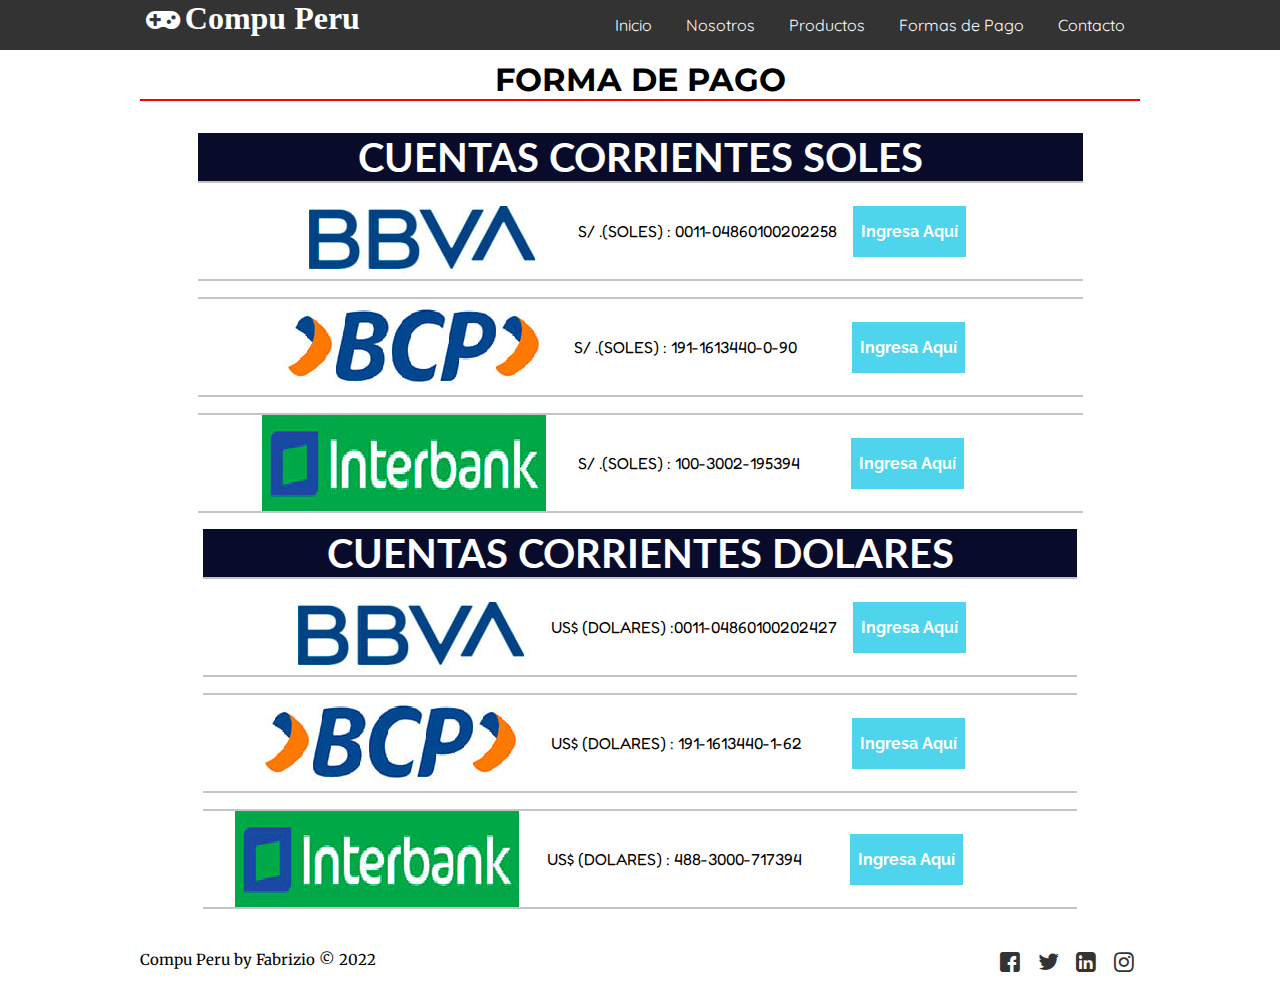
<file: pages/formaspago.html>
<!DOCTYPE html>
<html lang="en">
<head>
  <meta charset="UTF-8">
  <meta http-equiv="X-UA-Compatible" content="IE=edge">
  <meta name="viewport" content="width=device-width, initial-scale=1.0">
  <link rel="icon" href="../img/logo.ico">
  <link rel="stylesheet" href="../css/estilo.css">
  <title>COMPU PERU</title>
  <!-- Font  -->
  <link rel="stylesheet" href="../css/fontello.css">

</head>
<body>
    <body class="formaspago">
        <header>
            <div class="contenedor">
                <h1 class="icon-gamepad">Compu Peru</h1>
                <input type="checkbox" id="menu-bar">
                <label class="icon-menu" for="menu-bar"></label>
                <nav class="menu">
                    <ul >
                        <li><a href="../index.html">Inicio</a></li>
                        <li><a href="nosotros.html">Nosotros</a></li>
                        <li><a href="productos.html">Productos</a></li>
                        <li><a href="formaspago.html">Formas de Pago</a></li>
                        <li><a href="contact.html">Contacto</a></li>
                     </ul>
                </nav>
            </div>
        </header>
 <!-- cierre de fila logo + nav -->
 <!-- Fila de informacion de Nuestras Tiendas -->
   <div class="contenedor">
        <h1 class="tituloFormasDePago">Forma de Pago</h1>
     <section class="formasdePago">
        <div class="cuentaCorrientesSoles">
          <h2 class="tituloTablaSoles">CUENTAS CORRIENTES SOLES</h2>
          
            <div class="bbvaSoles">
              <img src="../img/bbva_corriente.png">
              <a class="bbvaCuentaSoles">S/ .(SOLES)      : 0011-04860100202258</a>
              <a class="bbvaLink" href="https://www.bbva.pe/personas/productos/tarjetas/debito/visa-compras.html" target="_BLANK">Ingresa Aquí</a>
            </div>

             <div class="bcpSoles">
               <img src="../img/bcp_corriente.png">
               <a class="bcpCuentaSoles">S/ .(SOLES)      : 191-1613440-0-90</a>
               <a class="bcpLink" href="https://bcpzonasegurabeta.viabcp.com/#/iniciar-sesion" target="_BLANK">Ingresa Aquí</a>
             </div>

             <div class="interbankSoles">
               <img src="../img/interbank_corriente.png">
               <a class="interbankCuentaSoles">S/ .(SOLES)      : 100-3002-195394</a>
               <a class="interbankLink" href="https://bancaporinternet.interbank.pe/login" target="_BLANK">Ingresa Aquí</a>
             </div>
        </div>
        <div class="cuentaCorrientesDolares">
             <h2 class="tituloTablaDolares">CUENTAS CORRIENTES DOLARES</h2>

              <div class="bbvaDolares">
               <img src="../img/bbva_corriente.png">
               <a class="bbvaCuentaDolares">US$ (DOLARES) :0011-04860100202427</a>
               <a class="bbvaLink" href="https://www.bbva.pe/personas/productos/tarjetas/debito/visa-compras.html" target="_BLANK">Ingresa Aquí</a>
              </div>

              <div class="bcpDolares">
               <img src="../img/bcp_corriente.png">
               <a class="bcpCuentaDolares">US$ (DOLARES)   : 191-1613440-1-62</a>
               <a class="bcpLink" href="https://bcpzonasegurabeta.viabcp.com/#/iniciar-sesion" target="_BLANK">Ingresa Aquí</a>
              </div>

              <div class="interbankDolares">
               <img src="../img/interbank_corriente.png">
               <a class="interbankCuentaDolares">US$ (DOLARES)    : 488-3000-717394</a>
               <a class="interbankLink" href="https://bancaporinternet.interbank.pe/login" target="_BLANK">Ingresa Aquí</a>
              </div>
        </div>

      </section>
    </div>

<!-- inicio de footer  -->
<footer>
  <div class="contenedor">
      <p class="copy">Compu Peru by Fabrizio &copy; 2022</p>
      <div class="sociales">
          <a class="icon-facebook-squared" href="https://www.facebook.com/profile.php?id=100006137658801" target="_BLANK" ></a>
          <a class="icon-twitter" href="https://twitter.com/fabrizi96815415" target="_BLANK"></a>
          <a class="icon-linkedin-squared" href="https://www.linkedin.com/in/fabrizio-jesus-diaz-narvaez-b6b808230/" target="_BLANK"></a>
          <a class="icon-instagram" href="https://www.instagram.com/jdnfabrizio/" target="_BLANK"></a>
      </div>
  </div>
</footer>

</body>
</html>
</file>
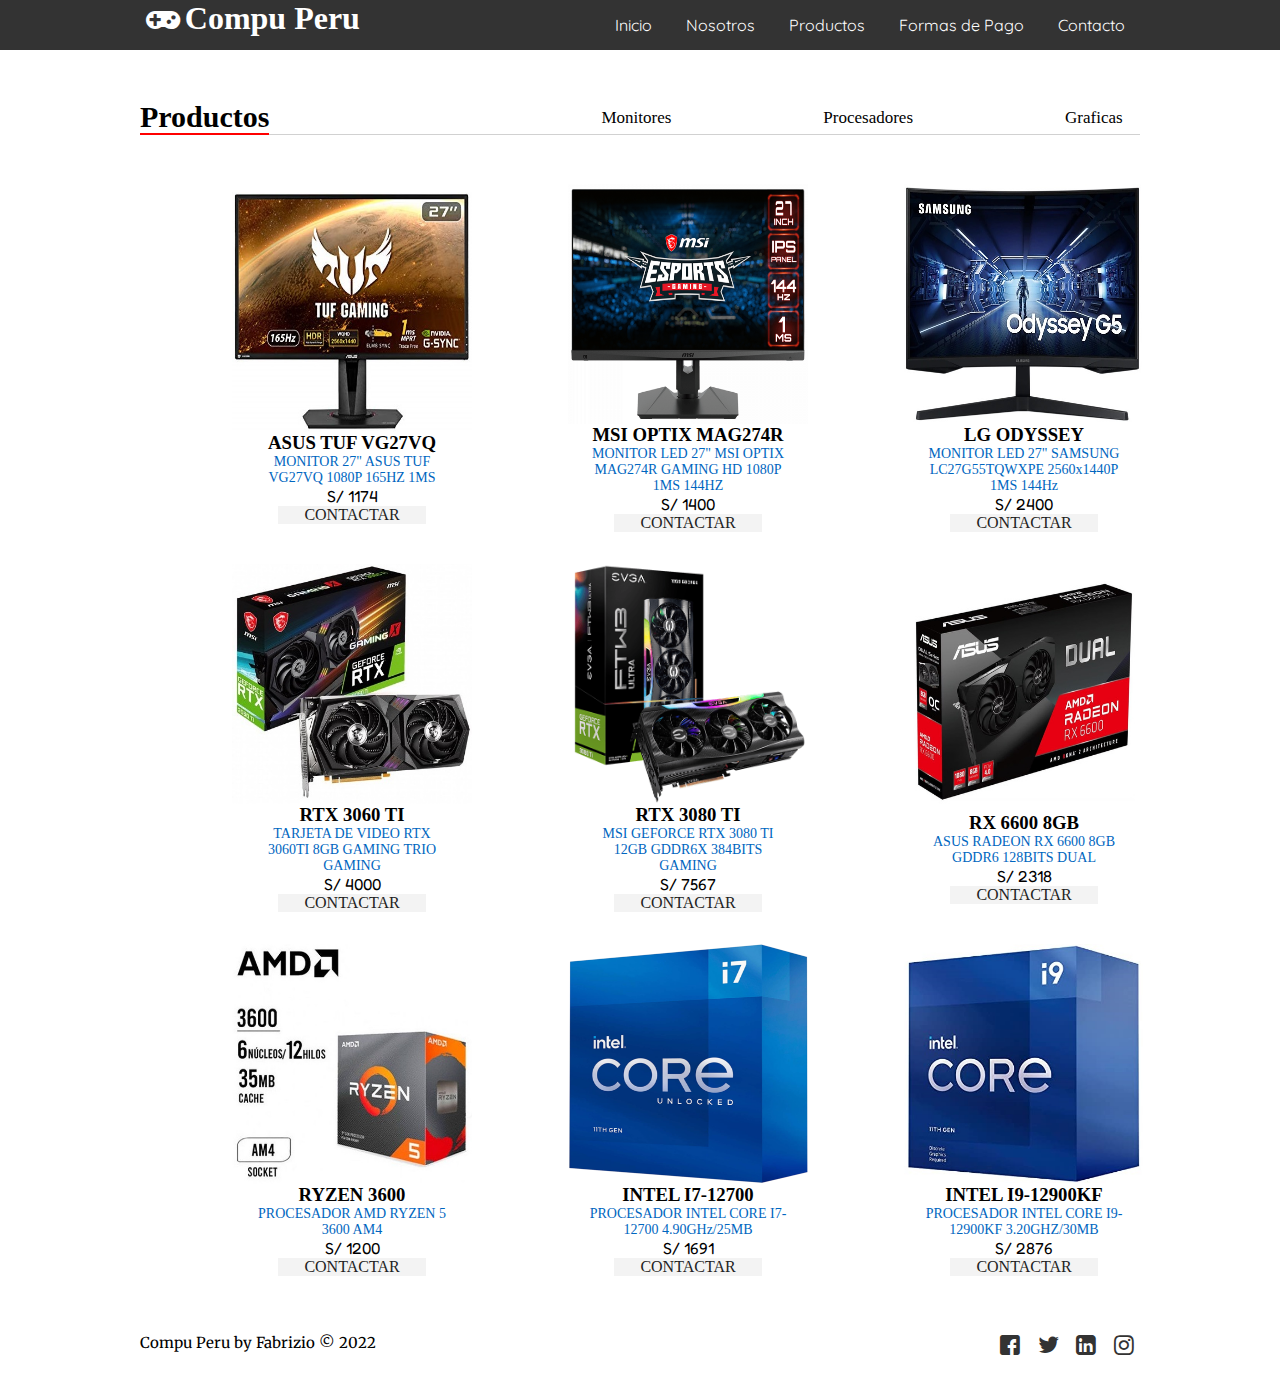
<file: pages/productos.html>
<!DOCTYPE html>
<html lang="en">
<head>
    <meta charset="UTF-8">
    <meta http-equiv="X-UA-Compatible" content="IE=edge">
    <meta name="viewport" content="width=device-width, initial-scale=1.0">
    <link rel="icon" href="../img/logo.ico">
    <link rel="stylesheet" href="../css/estilo.css">
    <title>COMPU PERU</title>
    <!-- Font  -->
    <link rel="stylesheet" href="../css/fontello.css">
   
   
</head>
    <body class="productos">
        <header>
            <div class="contenedor">
                <h1 class="icon-gamepad">Compu Peru</h1>
                <input type="checkbox" id="menu-bar">
                <label class="icon-menu" for="menu-bar"></label>
                <nav class="menu">
                    <ul >
                        <li><a href="../index.html">Inicio</a></li>
                        <li><a href="nosotros.html">Nosotros</a></li>
                        <li><a href="productos.html">Productos</a></li>
                        <li><a href="formaspago.html">Formas de Pago</a></li>
                        <li><a href="contact.html">Contacto</a></li>
                     </ul>
                </nav>
            </div>
        </header>
 <!-- cierre de fila logo + nav -->
 <!-- Fila de informacion de Productos -->
        <div class="contenedor">
           <section id="subNavegadores">
              <div class="menuTitulo">
                 <strong>Productos</strong>
              </div>
               <div class="menuInterno">
                 <ul>
                   <li class="bloque1"><a href="#monitores">Monitores</a></li>
                   <li class="bloque2"><a href="#procesadores">Procesadores</a></li>
                   <li class="bloque3"><a href="#graficas">Graficas</a></li>
                 </ul>
               </div>
            </section>
        </div>

        <div class="contenedor">
            <section id="allProducts">
               <div id="monitores">
                   <div class="productoMonitores">
                     <img src="../img/monitor-index.jpg" alt="Monitor"> 
                     <h3>ASUS TUF VG27VQ</h3>
                     <p class="productDescripcion">MONITOR 27" ASUS TUF VG27VQ 1080P 165HZ  1MS</p>
                     <p class="productoPrecio">S/ 1174</p>
                     <a href="contact.html">Contactar</a>
                   </div>
                   <div class="productoMonitores">
                     <img src="../img/monitorOptix.jpg" alt="Monitor"> 
                     <h3>MSI OPTIX MAG274R</h3>
                     <p class="productDescripcion">MONITOR LED 27" MSI OPTIX MAG274R GAMING HD 1080P 1MS 144HZ</p>
                     <p class="productoPrecio">S/ 1400</p>
                     <a href="contact.html">Contactar</a> 
                   </div>
                   <div class="productoMonitores">
                     <img src="../img/monitorLg.jpg" alt="Monitor"> 
                     <h3>LG ODYSSEY</h3>
                     <p class="productDescripcion">MONITOR LED 27" SAMSUNG LC27G55TQWXPE 2560x1440P 1MS 144Hz</p>
                     <p class="productoPrecio">S/ 2400</p>
                     <a href="contact.html">Contactar</a>  
                   </div>
               </div>
               <div id="graficas">
                   <div class="productoGraficas">
                     <img src="../img/grafica-index.jpg" alt="Tarjeta Grafica"> 
                     <h3>RTX 3060 TI</h3>
                     <p class="productDescripcion">TARJETA DE VIDEO RTX 3060TI 8GB GAMING TRIO GAMING</p>
                     <p class="productoPrecio">S/ 4000</p>
                     <a href="contact.html">Contactar</a>
                   </div>
                   <div class="productoGraficas">
                     <img src="../img/RTX3080.jpg" alt="Tarjeta Grafica"> 
                     <h3>RTX 3080 TI</h3>
                     <p class="productDescripcion">MSI GEFORCE RTX 3080 TI 12GB GDDR6X 384BITS GAMING</p>
                     <p class="productoPrecio">S/ 7567</p>
                     <a href="contact.html">Contactar</a>
                   </div> 
                   <div class="productoGraficas">
                     <img src="../img/radeon.jpg" alt="Tarjeta Grafica"> 
                     <h3>RX 6600 8GB</h3>
                     <p class="productDescripcion">ASUS RADEON RX 6600 8GB GDDR6 128BITS DUAL</p>
                     <p class="productoPrecio">S/ 2318</p>
                     <a href="contact.html">Contactar</a>  
                   </div>
               </div>
               <div id="procesadores">
                   <div class="productoProcesadores">
                     <img src="../img/procesador-index.jpg" alt="Procesador"> 
                     <h3>RYZEN 3600</h3>
                     <p class="productDescripcion">PROCESADOR AMD RYZEN 5 3600 AM4</p>
                     <p class="productoPrecio">S/ 1200</p> 
                     <a href="contact.html">Contactar</a>
                   </div>
                   <div class="productoProcesadores">
                    <img src="../img/i7.jpg" alt="Procesador"> 
                    <h3>INTEL I7-12700</h3>
                    <p class="productDescripcion">PROCESADOR INTEL CORE I7-12700 4.90GHz/25MB</p>
                    <p class="productoPrecio">S/ 1691</p> 
                    <a href="contact.html">Contactar</a>
                   </div>
                   <div class="productoProcesadores">
                     <img src="../img/I9.jpg" alt="Procesador"> 
                     <h3>INTEL I9-12900KF</h3>
                     <p class="productDescripcion">PROCESADOR INTEL CORE I9-12900KF 3.20GHZ/30MB</p>
                     <p class="productoPrecio">S/ 2876</p> 
                     <a href="contact.html">Contactar</a>
                   </div>
               </div>
            </section>

        </div>
   
  <!-- inicio de footer -->
  <footer>
    <div class="contenedor">
        <p class="copy">Compu Peru by Fabrizio &copy; 2022</p>
        <div class="sociales">
            <a class="icon-facebook-squared" href="https://www.facebook.com/profile.php?id=100006137658801" target="_BLANK" ></a>
            <a class="icon-twitter" href="https://twitter.com/fabrizi96815415" target="_BLANK"></a>
            <a class="icon-linkedin-squared" href="https://www.linkedin.com/in/fabrizio-jesus-diaz-narvaez-b6b808230/" target="_BLANK"></a>
            <a class="icon-instagram" href="https://www.instagram.com/jdnfabrizio/" target="_BLANK"></a>
        </div>
    </div>
</footer>


</body>
</html>
</file>
<file: css/estilo.css>
@import url('https://fonts.googleapis.com/css2?family=Open+Sans&display=swap');
@import url('https://fonts.googleapis.com/css2?family=Merriweather:wght@300&family=Open+Sans&family=Playfair+Display&display=swap');
@import url('https://fonts.googleapis.com/css2?family=Merriweather:wght@300&family=Mukta:wght@500&family=Open+Sans&family=Playfair+Display&display=swap');
@import url('https://fonts.googleapis.com/css2?family=Inconsolata:wght@300&family=Merriweather:wght@300&family=Mukta:wght@500&family=Open+Sans&family=Playfair+Display&display=swap');
@import url('https://fonts.googleapis.com/css2?family=Inconsolata:wght@300&family=Merriweather:wght@300&family=Mukta:wght@500&family=Open+Sans&family=Playfair+Display:wght@400;500&display=swap');
@import url('https://fonts.googleapis.com/css2?family=Inconsolata:wght@300&family=Lora&family=Merriweather:wght@300&family=Mukta:wght@500&family=Open+Sans&family=Playfair+Display:wght@400;500&display=swap');
@import url('https://fonts.googleapis.com/css2?family=Quicksand&display=swap');
@import url('https://fonts.googleapis.com/css2?family=Fredoka:wght@300;500&family=IBM+Plex+Serif:ital,wght@1,300&family=Quicksand&display=swap');
@import url('https://fonts.googleapis.com/css2?family=Montserrat:wght@200&display=swap');
@import url('https://fonts.googleapis.com/css2?family=M+PLUS+1:wght@100&family=Montserrat:wght@200&family=Nunito:wght@200&display=swap');
@import url('https://fonts.googleapis.com/css2?family=Lato:wght@300&display=swap');
@import url('https://fonts.googleapis.com/css2?family=Raleway:wght@100&display=swap');
@import url(menu.css);
@import url(banner.css);
@import url(productos.css);
@import url(info.css);
@import url(formulario.css);
@import url(infoNosotros.css);
@import url(menuProductos.css);
@import url(allProducts.css);
@import url(nosotros.css);
@import url(formaspago.css);
@import url(animation.css);
* {
    margin: 0;
    padding: 0;  
    box-sizing: border-box;
}

header{
    width: 100%;
    height: 50px;
    background: #333;
    color: #fff; 

    position: fixed;
    top: 0;
    left: 0;
    z-index: 100;
}

.contenedor{
    width: 98%;
    margin: auto;
}

.icon-gamepad{
    float: left;
}

header .contenedor{
    display: table ;
}

section{
    width: 100%;
    margin-bottom: 25px;
}

#Informacion {
    text-align: center;
}

#Informacion h2 {
    font-size: 25px;
   color: #b70e21;
   font-weight: normal;
}
#Informacion p{
    margin-top: 5px;
    color :rgba(74,74,74,0.7);
}


footer .contenedor{
    display: flex;
    flex-wrap: wrap;
    justify-content: center;
    padding-bottom: 25px;
}
.copy{
    font-size: 15px;
}

.sociales{
    width: 100%;
    text-align: center;
    font-size: 23px;
}

.contenedor .copy{
    font-family: 'Merriweather', serif;
    color: #000;
}
.sociales a {
    color: #333;
    text-decoration: none;
}


@media (min-width:768px){
    .sociales{
        width: auto;
    }
    footer .contenedor{
     justify-content: space-between;
    }
}

@media (min-width:1024px){
    .contenedor {
        width: 1000px;
    }
}
</file>
<file: css/fontello.css>
@font-face {
  font-family: 'fontello';
  src: url('../font/fontello.eot?93328947');
  src: url('../font/fontello.eot?93328947#iefix') format('embedded-opentype'),
       url('../font/fontello.woff2?93328947') format('woff2'),
       url('../font/fontello.woff?93328947') format('woff'),
       url('../font/fontello.ttf?93328947') format('truetype'),
       url('../font/fontello.svg?93328947#fontello') format('svg');
  font-weight: normal;
  font-style: normal;
}
/* Chrome hack: SVG is rendered more smooth in Windozze. 100% magic, uncomment if you need it. */
/* Note, that will break hinting! In other OS-es font will be not as sharp as it could be */
/*
@media screen and (-webkit-min-device-pixel-ratio:0) {
  @font-face {
    font-family: 'fontello';
    src: url('../font/fontello.svg?93328947#fontello') format('svg');
  }
}
*/
[class^="icon-"]:before, [class*=" icon-"]:before {
  font-family: "fontello";
  font-style: normal;
  font-weight: normal;
  speak: never;

  display: inline-block;
  text-decoration: inherit;
  width: 1em;
  margin-right: .2em;
  text-align: center;
  /* opacity: .8; */

  /* For safety - reset parent styles, that can break glyph codes*/
  font-variant: normal;
  text-transform: none;

  /* fix buttons height, for twitter bootstrap */
  line-height: 1em;

  /* Animation center compensation - margins should be symmetric */
  /* remove if not needed */
  margin-left: .2em;

  /* you can be more comfortable with increased icons size */
  /* font-size: 120%; */

  /* Font smoothing. That was taken from TWBS */
  -webkit-font-smoothing: antialiased;
  -moz-osx-font-smoothing: grayscale;

  /* Uncomment for 3D effect */
  /* text-shadow: 1px 1px 1px rgba(127, 127, 127, 0.3); */
}

.icon-basket:before { content: '\e800'; } /* '' */
.icon-twitter:before { content: '\f099'; } /* '' */
.icon-menu:before { content: '\f0c9'; } /* '' */
.icon-gamepad:before { content: '\f11b'; } /* '' */
.icon-instagram:before { content: '\f16d'; } /* '' */
.icon-linkedin-squared:before { content: '\f30c'; } /* '' */
.icon-facebook-squared:before { content: '\f30e'; } /* '' */
</file>
